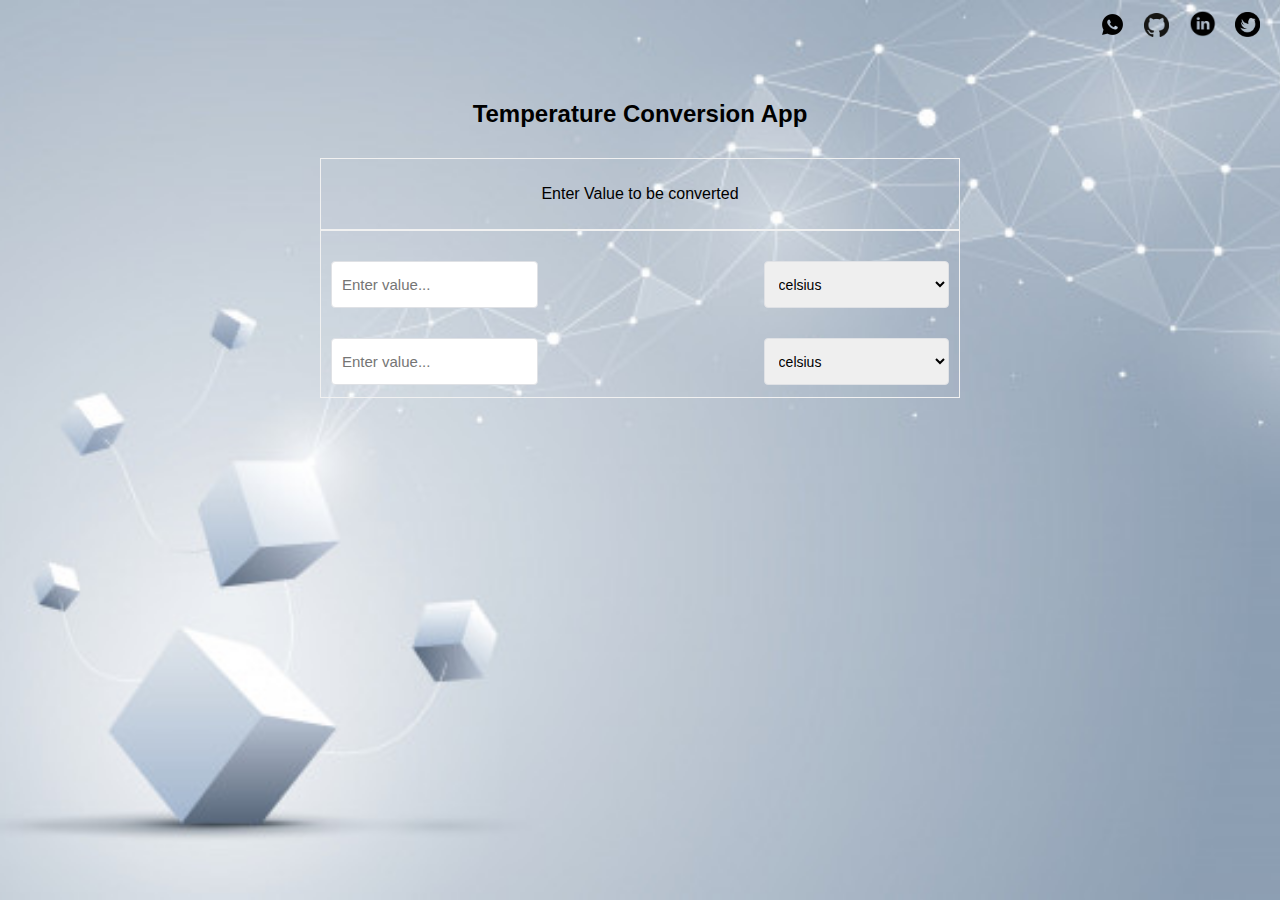
<file: index.html>
<!DOCTYPE html>
<html>

<head>
    <title>Temperature Converter</title>
    <meta name="viewport" content="width=device-width, initial-scale=1.0">
    <link rel="stylesheet" href="style.css" type="text/css">
    <!-- <link rel="stylesheet" href="css/font-awesome.min.css"> -->
    <script type="text/javascript" src="script.js"></script>
</head>

<body>
    <div style="float: right; height: 40px; padding: 10px 20px 0 0; ">
          <a href="https://api.whatsapp.com/send?phone=+2348167764664"> <img src="images/whatsapp.png" alt="whatsapp" style="width: 25px;"> </a>
         <a href="https://github.com/Tobipeters"> <img src="images/github.png" alt="github" style="width: 25px; padding-left:15px ;"> </a>
       <a href="https://www.linkedin.com/in/oluwatobi-taiwo-b19860177"><img src="images/linkedin.png" alt="linkedin" style="width: 27px; padding-left:15px ;"> </a>
       <a href="https://twitter.com/Peters_tsticks"> <img src="images/twitter.png" alt="twitter" style="width: 25px; padding-left:15px ;"> </a> 
    </div>
    <div>
        <h2 class="app-title">Temperature Conversion App</h2>
    </div>
    <div class="container">
        <header>
            <p id="enter_value" >Enter Value to be converted</p>
            <p class="result-cont">
                <span id="no_input" class="ini_sent"> </span> 
               <span id="result"  class="fin_sent"></span>
            </p>
        </header>
        <section>
            <div class="row" style="margin-bottom: 30px;">
                <input type="number" class="input-space" placeholder="Enter value..." id="firstValue" >
                <select name="" id="select_one" class="select-space" onclick="myConvert(this)"  onchange="myConvert(this)" >
                    <option value="celsius">celsius</option>
                    <option value="fahrenheit">fahrenheit</option>
                    <option value="kelvin">kelvin</option>
                </select>
            </div>
            <div class="row">
                <input type="number" class="input-space" placeholder="Enter value..." id="secondValue">
                <select name="" id="select_two" class="select-space" onclick="converter(this)" onchange="converter(this)">
                    <option value="celsius">celsius</option>
                    <option value="fahrenheit">fahrenheit</option>
                    <option value="kelvin">kelvin</option>
                </select>
        </section>

    </div>
    <dialog id="dialog_box">
        <div>
            <div>
                <img src="images/close.png" alt="close" class="close_dialog" onclick="closeModal()">
            </div>
            <p class="dialog_text">

                Oops! pls enter a numerical value to be converted in the input field
            </p>
        </div>
    </dialog>

</body>

</html>
</file>
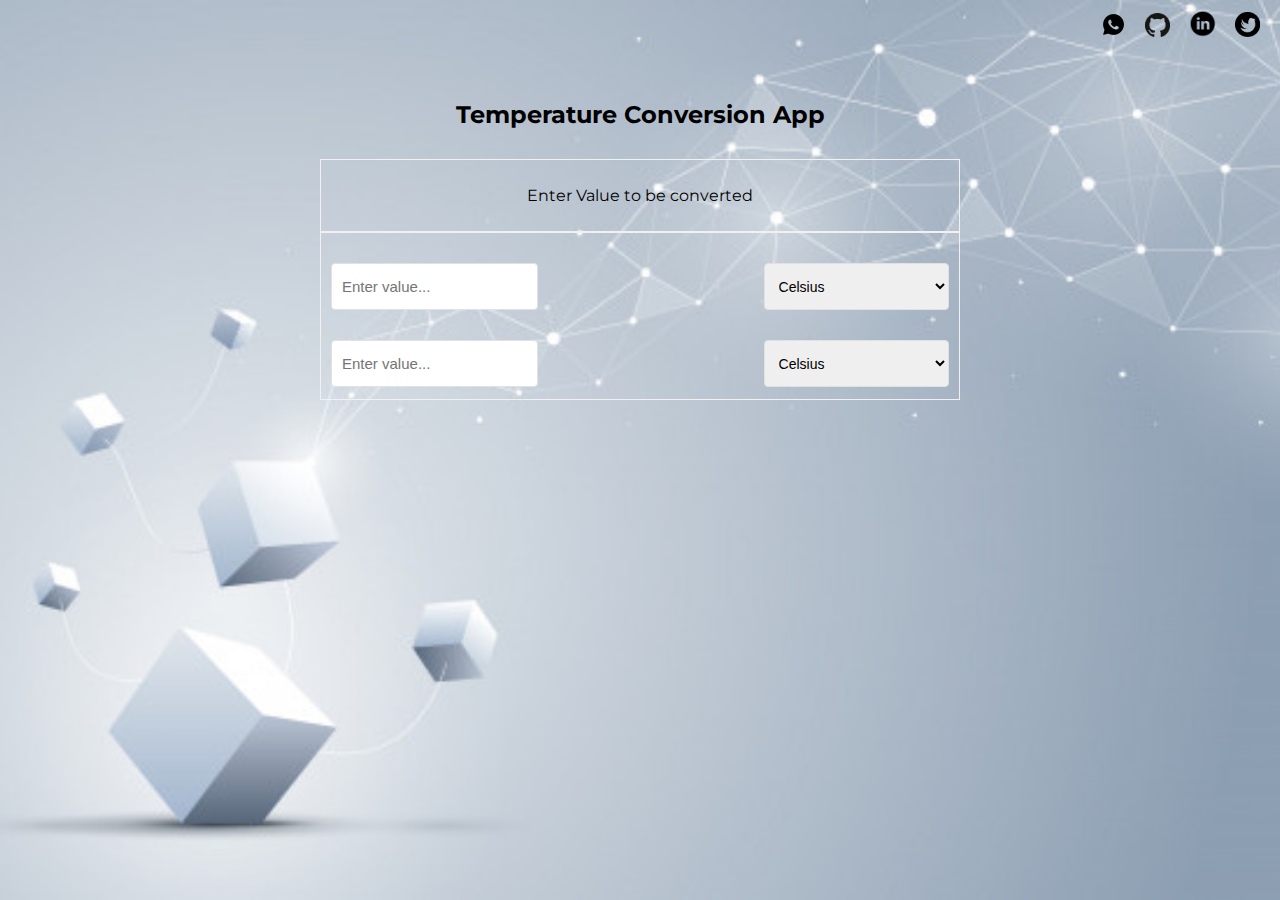
<file: public/index.html>
<!DOCTYPE html>
<html>

<head>
    <title>Temperature Converter</title>
    <meta name="viewport" content="width=device-width, initial-scale=1.0">
    <link rel="stylesheet" href="style.css" type="text/css">
    <link href="https://fonts.googleapis.com/css?family=Montserrat&display=swap" rel="stylesheet">
    <script type="text/javascript" src="script.js"></script>
</head>

<body onload="notify()">

    <div style="float: right; height: 40px; padding: 10px 20px 0 0; ">
          <a href="https://api.whatsapp.com/send?phone=+2348167764664"> <img src="images/whatsapp.png" alt="whatsapp" style="width: 25px;"> </a>
         <a href="https://github.com/Tobipeters"> <img src="images/github.png" alt="github" style="width: 25px; padding-left:15px ;"> </a>
       <a href="https://www.linkedin.com/in/oluwatobi-taiwo-b19860177"><img src="images/linkedin.png" alt="linkedin" style="width: 27px; padding-left:15px ;"> </a>
       <a href="https://twitter.com/Peters_tsticks"> <img src="images/twitter.png" alt="twitter" style="width: 25px; padding-left:15px ;"> </a> 
    </div>
    <div>
        <h2 class="app-title">Temperature Conversion App</h2>
    </div>
    <div class="container">
        <header>
            <p id="enter_value" >Enter Value to be converted</p>
            <p class="result-cont">
                <span id="no_input" class="ini_sent"> </span> 
               <span id="result"  class="fin_sent"></span>
            </p>
        </header>
        <section>
            <div class="row" style="margin-bottom: 30px;">
                <input type="number" class="input-space" placeholder="Enter value..." id="firstValue" onkeyup="liveDisplayOne(event.target)">
                <select name="" id="select_one" class="select-space" onclick="myConvert(this)"  onchange="myConvert(this)" >
                    <option value="celsius">Celsius</option>
                    <option value="fahrenheit">Fahrenheit</option>
                    <option value="kelvin">Kelvin</option>
                </select>
            </div>
            <div class="row">
                <input type="number" class="input-space" placeholder="Enter value..." id="secondValue" onkeyup="liveDisplayTwo(event.target)">
                <select name="" id="select_two" class="select-space" onclick="converter(this)" onchange="converter(this)">
                    <option value="celsius">Celsius</option>
                    <option value="fahrenheit">Fahrenheit</option>
                    <option value="kelvin">Kelvin</option>
                </select>
        </section>

    </div>
    <dialog id="dialog_box">
        <img src="images/close.png" alt="close" class="close_dialog" onclick="closeModal()">
             <div style="text-align: center;"> 
                    <img src="images/emoji.jpg" style="width: 60px; padding-top:30px;" alt="">
            <p class="dialog_text">  
                Live display now Integrated 
            </p>
        </div>
      
    </dialog>

</body>

</html>
</file>
<file: style.css>
body{
    position: relative;
    margin: 0;
    padding: 0; 
    width: 100%;
    font-family: 'Montserrat', sans-serif;
    background: url('images/background.jpg') no-repeat center fixed;
    background-size: cover;
}
.row{
    width: 100%;;
    margin: 0;
    padding: 0;
}
.app-title{
    text-align: center;
    padding-top: 100px;
    margin: 0;
}
.container{
    /* border: 1px solid #F1F1F1; */
    margin: 30px auto;
    width: 50%;
    height: fit-content;
    /* padding: 30px; */
}
header{
    border: 1px solid #F1F1F1;
    text-align: center;
    padding: 10px 20px;
}
section{
    padding: 30px 10px;
    height: 106px;
    border: 1px solid #F1F1F1;
}
.ini_sent{
    color: #70757A;
    font-size: 16px;
    margin: 0;
}
.fin_sent{
    font-size: 24px;
    font-weight: 500;
    margin: 10px 0;
}
.input-space{
     width: 30%;
    /* margin-right: 6%;
    margin-bottom: 30px;
    float: left;  */
    font-size: 15px;
    height: 35px;
    border-radius: 4px;
    border: 1px solid #DFE1E5;
    padding: 5px 10px;
}
.select-space{
    padding: 5px 10px;
    font-size: 14px;
    width: 30%;
   float: right;
   height: 47px;
    border-radius: 4px;
    border: 1px solid #DFE1E5;
}
.select-spac option{
    padding: 10px ;
}
dialog{
    text-align: center;
    border: none;
    padding: 10px;
    box-shadow: 0 8px 16px 0 rgba(0, 0, 0, 0.2), 0 10px 30px 0 rgba(0, 0, 0, 0.19);
}
.close_dialog{
    float: right;
    height: 25px;
    width: 25px;
}
.dialog_text{
    margin: 0 auto;
    padding: 50px 30px;
}
a{
    text-decoration: none;
}

@media screen and (max-width:600px){
    .container{
        margin:30px auto 200px;
        width: fit-content;
        /* padding: 20px; */
    }
    .app-title{
        text-align: center;
        padding: 150px 30px 0;
    }
    .input-space{
        width: 40%;
       height: 30px;

       padding: 5px 10px;
   }
   .select-space{
       padding: 5px 10px;
       width: 40%;
      height: 42px;
   }
    dialog{
        margin: 0 30px;
    }
    .dialog_text{
        margin: 0 auto;
        padding: 30px 10px;
    }
}
</file>
<file: public/style.css>
body{
    position: relative;
    margin: 0;
    padding: 0; 
    width: 100%;
    font-family: 'Montserrat', sans-serif;
    background: url('images/background.jpg') no-repeat center fixed;
    background-size: cover;
}
.row{
    width: 100%;;
    margin: 0;
    padding: 0;
}
.app-title{
    text-align: center;
    padding-top: 100px;
    margin: 0;
}
.container{
    /* border: 1px solid #F1F1F1; */
    margin: 30px auto;
    width: 50%;
    height: fit-content;
    /* padding: 30px; */
}
header{
    border: 1px solid #F1F1F1;
    text-align: center;
    padding: 10px 20px;
}
section{
    padding: 30px 10px;
    height: 106px;
    border: 1px solid #F1F1F1;
}
.ini_sent{
    color: #70757A;
    font-size: 16px;
    margin: 0;
}
.fin_sent{
    font-size: 24px;
    font-weight: 500;
    margin: 10px 0;
}
.input-space{
     width: 30%;
    /* margin-right: 6%;
    margin-bottom: 30px;
    float: left;  */
    font-size: 15px;
    height: 35px;
    border-radius: 4px;
    border: 1px solid #DFE1E5;
    padding: 5px 10px;
}
.select-space{
    padding: 5px 10px;
    font-size: 14px;
    width: 30%;
   float: right;
   height: 47px;
    border-radius: 4px;
    border: 1px solid #DFE1E5;
}
.select-spac option{
    padding: 10px ;
}
dialog{
    text-align: center;
    border: none;
    padding: 10px;
    box-shadow: 0 8px 16px 0 rgba(0, 0, 0, 0.2), 0 10px 30px 0 rgba(0, 0, 0, 0.19);
}
.close_dialog{
    float: right;
    height: 25px;
    width: 25px;
}
.dialog_text{
    margin: 0 auto;
    padding: 10px 30px 20px
}
a{
    text-decoration: none;
}

@media screen and (max-width:600px){
    .container{
        margin:30px auto 200px;
        width: fit-content;
        /* padding: 20px; */
    }
    .app-title{
        text-align: center;
        padding: 150px 30px 0;
    }
    .input-space{
        width: 40%;
       height: 30px;

       padding: 5px 10px;
   }
   .select-space{
       padding: 5px 10px;
       width: 40%;
      height: 42px;
   }
    dialog{
        margin: 0 auto;
    }
    .dialog_text{
        /* margin: 0 auto; */
        /* padding: 30px 10px; */
    }
}
</file>
